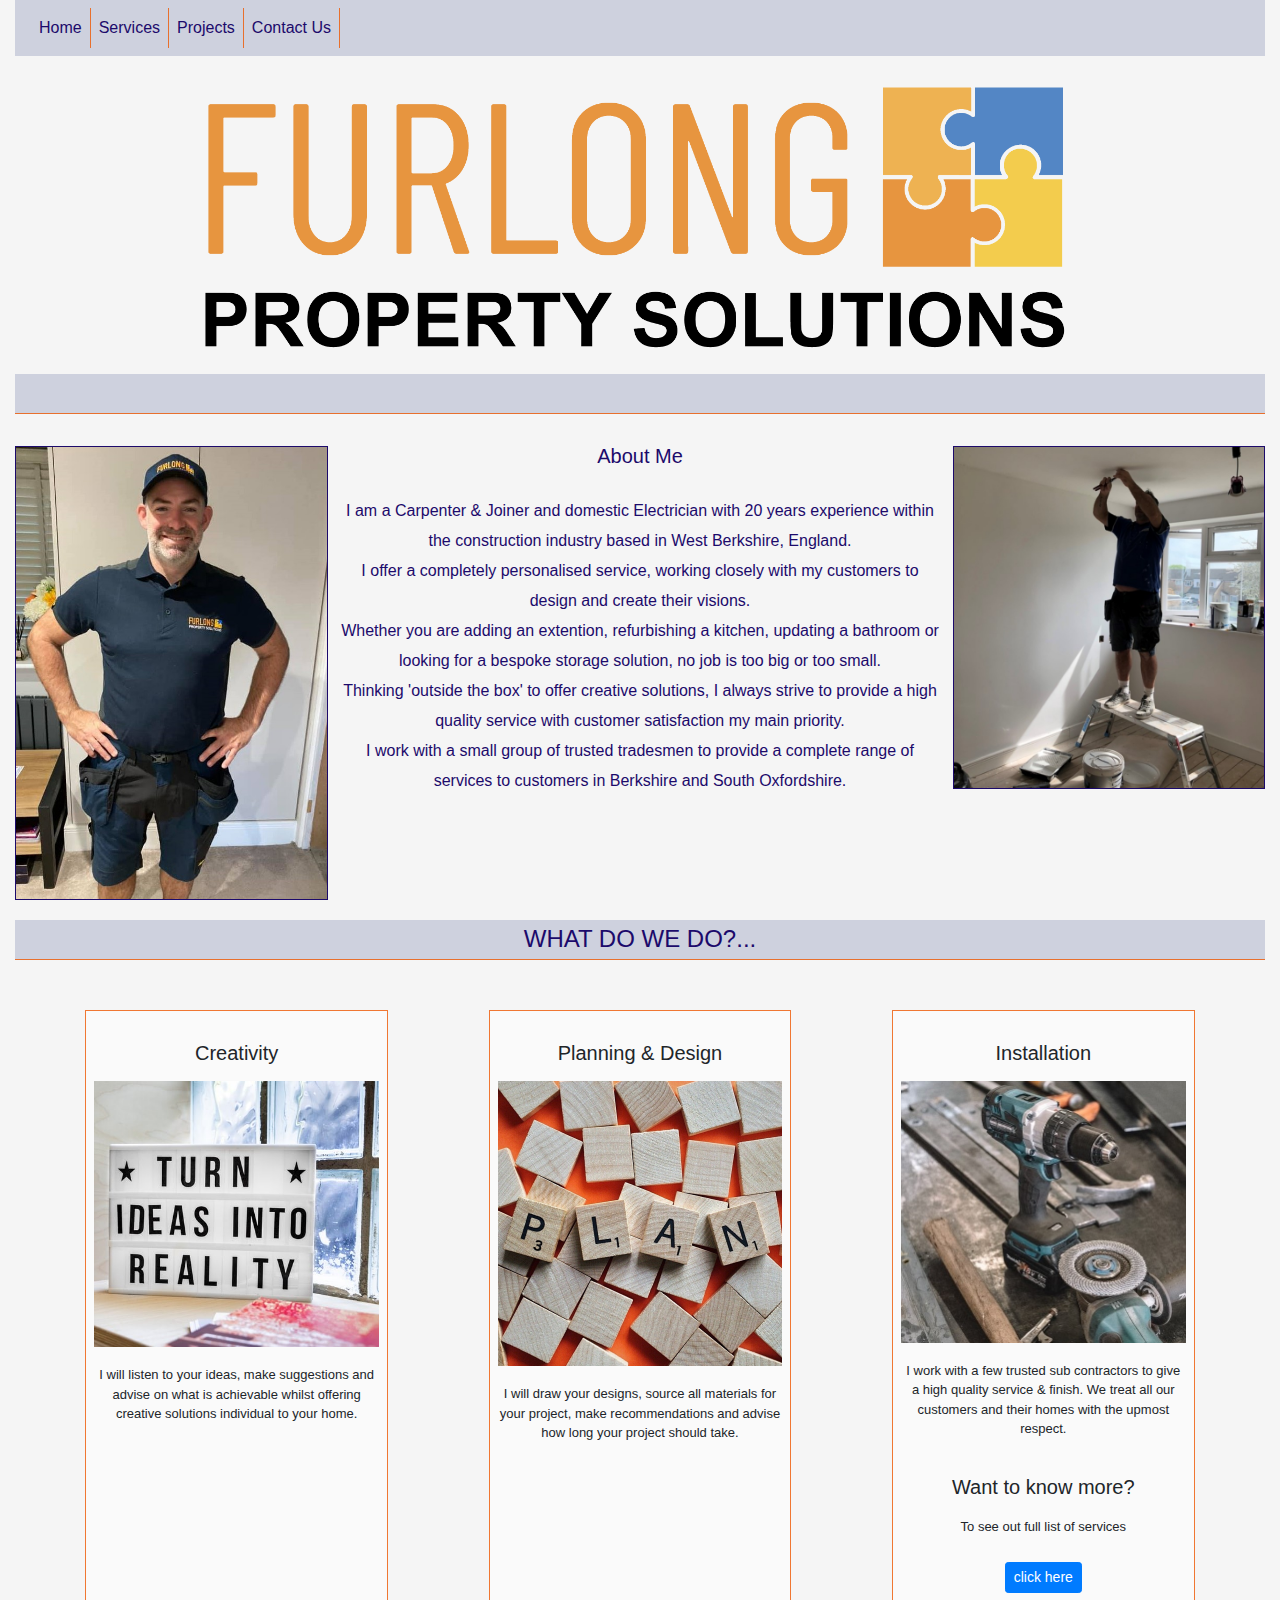
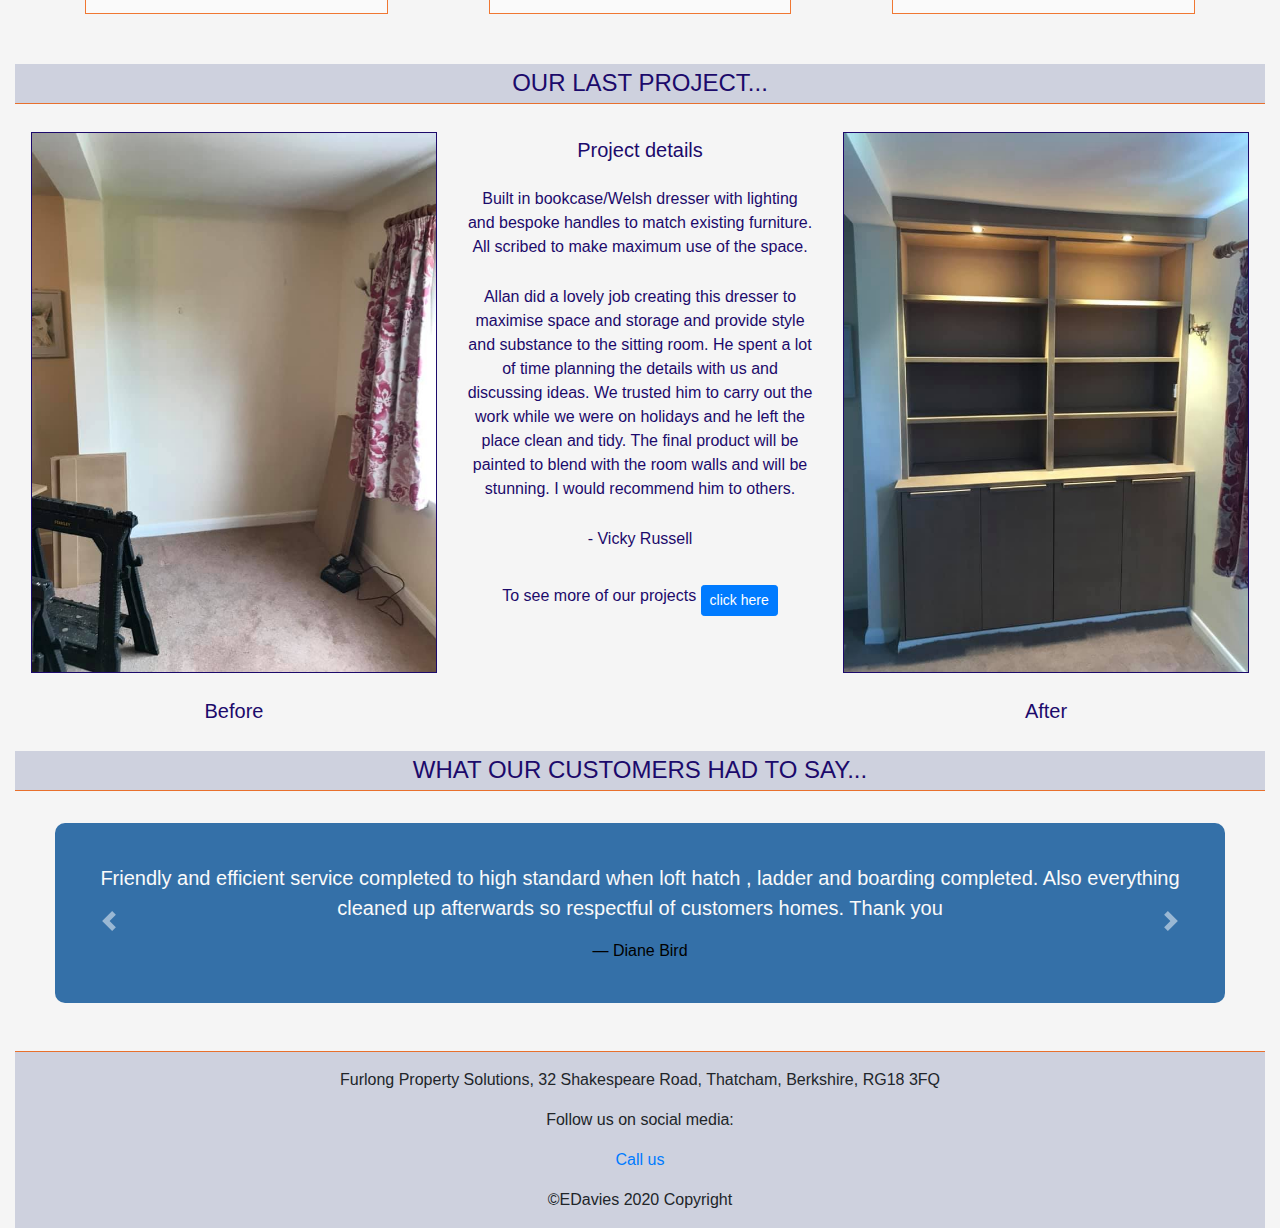
<file: index.html>
<!DOCTYPE html>
<html lang="en">
<head>
    <meta charset="UTF-8">
    <meta name="viewport" content="width=device-width, initial-scale=1.0">
    <meta http-equiv="X-UA-Compatible" content="ie=edge">
    <link rel="stylesheet" href="assets/css/style.css" type="text/css">
    <link rel="stylesheet" href="https://stackpath.bootstrapcdn.com/bootstrap/4.5.2/css/bootstrap.min.css" integrity="sha384-JcKb8q3iqJ61gNV9KGb8thSsNjpSL0n8PARn9HuZOnIxN0hoP+VmmDGMN5t9UJ0Z" crossorigin="anonymous">
    <link rel="stylesheet" href="https://use.fontawesome.com/releases/v5.14.0/css/all.css" integrity="sha384-HzLeBuhoNPvSl5KYnjx0BT+WB0QEEqLprO+NBkkk5gbc67FTaL7XIGa2w1L0Xbgc" crossorigin="anonymous">
    <title>FPS</title>
</head>
<body>
<!--navbar-->
<div class="container-fluid">
    <div class="row">
        <div class="col-12">
            <nav class="navbar navbar-expand-lg navbar-light" id="navbar">
                <button class="navbar-toggler" type="button" data-toggle="collapse" data-target="#navbarNav" aria-controls="navbarNav" aria-expanded="false" aria-label="Toggle navigation">
                    <span class="navbar-toggler-icon"></span>
                </button>
                <div class="collapse navbar-collapse" id="navbarNav">
                    <ul class="navbar-nav">
                        <li class="nav-item active">
                            <a class="nav-link" href="index.html">Home<span class="sr-only">(current)</span></a>
                        </li>
                        <li class="nav-item">
                            <a class="nav-link" href="services.html">Services</a>
                        </li>
                        <li class="nav-item">
                            <a class="nav-link" href="projects.html">Projects</a>
                        </li>
                        <li class="nav-item">
                            <a class="nav-link" href="contact.html">Contact Us</a>
                        </li>
                    </ul>
                </div>
            </nav>
        </div>
    </div>    
<!--company logo & contact details-->
    <div class="row no-gutters">
        <div class="col-12 company-logo-main">
            <img class="img-fluid" src="assets/images/fps-logo.png" alt="company logo">
        </div>
    </div> 
<!--about us-->
    <div class="row no-gutters">
        <div class="col-12">
            <h4></h4>
        </div>
    </div>
    <div class="row no-gutters about-me">
        <div class="col-lg-3">
            <img class="img-fluid" src="assets/images/homepage/allan1.jpg" alt="Allan">
        </div>
        <div class="col-lg-6">
            <h5><i class="fas fa-user-alt fa-lg"></i> About Me</h5>
            <p>I am a Carpenter & Joiner and domestic Electrician with 20 years experience within the construction
                industry based in West Berkshire, England.<br>
                I offer a completely personalised service, working closely with my customers to design and create their
                visions.<br>
                Whether you are adding an extention, refurbishing a kitchen, updating a bathroom or looking for a
                bespoke storage solution, no job is too big or too small.<br>
                Thinking 'outside the box' to offer creative solutions, I always strive to provide a high quality
                service with customer satisfaction my main priority.<br>
                I work with a small group of trusted tradesmen to provide a complete range of services to customers in Berkshire and South Oxfordshire.<br></p>
        </div>
        <div class="col-lg-3">
            <img src="assets/images/homepage/allan2.jpeg" alt="Allan Working" style="width:100%">
        </div>
    </div>
<!--homepage:our services-->
    <div class="row no-gutters">
        <div class="col-12">
            <h4>What do we do?...</h4>
        </div>
    </div>
    <div class="row no-gutters homepage-services">
        <div class="col-lg-3 homepage-services-item">
            <h5>Creativity</h5>
            <img class="img-fluid" src="assets/images/homepage/start.jpg" alt="ideas">
            <p>I will listen to your ideas, make suggestions and advise on what is achievable whilst offering creative
                solutions individual to your home.</p>
        </div>
        <div class="col-lg-3 homepage-services-item">
            <h5>Planning & Design</h5>
            <img class="img-fluid" src="assets/images/homepage/plan.jpg" alt="design">
            <p>I will draw your designs, source all materials for your project, make recommendations and advise how long
                your project should take.</p>
        </div>
        <div class="col-lg-3 homepage-services-item">
            <h5>Installation</h5>
            <img class="img-fluid" src="assets/images/homepage/tools.jpg" alt="install">
            <p>I work with a few trusted sub contractors to give a high quality service & finish. We treat all our
                customers and their homes with the upmost respect.</p>
            <h5>Want to know more?</h5>
            <p>To see out full list of services</p> 
            <a href="services.html" class="btn btn-primary btn-sm" role="button"> click here </a>
        </div>
    </div>
<!--homepage:our last job-->
    <div class="row no-gutters">
        <div class="col-12">
            <h4>Our Last Project...</h4>
        </div>
    </div>
    <div class="row no-gutters homepage-projects">
        <div class="col-lg-4 homepage-project-details">
            <img class="img-fluid" src="assets/images/homepage/vickyrussell.jpg" alt="Dresser">
            <h5>Before</h5>
        </div>
        <div class="col-lg-4 homepage-project-details">
            <h5>Project details</h5>
            <p>Built in bookcase/Welsh dresser with lighting and bespoke handles to match existing furniture. All
                scribed to make maximum use of the space. </p>
            <p><i class="fas fa-quote-left"></i> Allan did a lovely job creating this dresser to maximise space and
                storage and provide style and substance to the sitting room. He spent a lot of time planning the details
                with us and discussing ideas. We trusted him to carry out the work while we were on holidays and he left
                the place clean and tidy. The final product will be painted to blend with the room walls and will be
                stunning. I would recommend him to others. <i class="fas fa-quote-right"></i></p>
            <p> - Vicky Russell </p>
            <p>To see more of our projects <a href="projects.html" class="btn btn-primary btn-sm" role="button">click
                here</a></p>
        </div>
        <div class="col-lg-4 homepage-project-details">
            <img class="img-fluid" src="assets/images/homepage/vickyrussell2.jpg" alt="Dresser">
            <h5>After</h5>
        </div>
    </div>
<!--homepage:testimonials-->
    <div class="row no-gutters">
        <div class="col-12">
            <h4>What our customers had to say...</h4>
        </div>
    </div>
    <div class="row no-gutters">
        <div class="col-12">
            <div id="carouselExampleControls" class="carousel slide" data-ride="carousel">
                <div class="carousel-inner">
                    <div class="carousel-item active">
                        <blockquote class="blockquote text-center">
                            <p><i class="fas fa-quote-left"></i> Friendly and efficient service completed
                                to high standard when loft hatch , ladder and boarding completed. Also everything
                                cleaned up afterwards so respectful of customers homes. Thank you <i class="fas fa-quote-right"></i></p>
                            <footer class="blockquote-footer">Diane Bird</footer>
                        </blockquote>
                    </div>
                    <div class="carousel-item">
                        <blockquote class="blockquote text-center">
                            <p><i class="fas fa-quote-left"></i> Excellent attention to detail, very clean
                                and tidy work with a perfect finish and professional advice throughout the job. We’ve
                                used them several times and always recommend them to friends and family. Al is also a
                                throughly nice guy <i class="fas fa-quote-right"></i></p>
                            <footer class="blockquote-footer">James Parkin</footer>
                        </blockquote>
                    </div>
                    <div class="carousel-item">
                        <blockquote class="blockquote text-center">
                            <p><i class="fas fa-quote-left"></i> Allan has recently refurbished our family
                                bathroom from start to finish & it is flawless. So good in fact he’s starting work on
                                our en-suite next week & will be undertaking my new shop refurb too. <i class="fas fa-quote-right"></i></p>
                            <footer class="blockquote-footer">Debbie Peace Studart</footer>
                        </blockquote>
                    </div>
                </div>
                <div>
                    <a class="carousel-control-prev" href="#carouselExampleControls" role="button" data-slide="prev">
                        <span class="carousel-control-prev-icon" aria-hidden="true"></span>
                        <span class="sr-only">Previous</span>
                    </a>
                    <a class="carousel-control-next" href="#carouselExampleControls" role="button" data-slide="next">
                        <span class="carousel-control-next-icon" aria-hidden="true"></span>
                        <span class="sr-only">Next</span>
                    </a>
                </div>
            </div>
        </div>
    </div>
<!--footer-->
    <footer>
        <div class="row no-gutters footer">
            <div class="col-12">
                <p><i class="fas fa-map-marker-alt"></i> Furlong Property Solutions, 32 Shakespeare Road, Thatcham, Berkshire, RG18 3FQ</p>
                <p>Follow us on social media: <a href="https://www.facebook.com/furlongpropertysolutions/" target="_blank"><i class="fab fa-facebook-f fa-lg"></i></a></p>
                <p><a href="tel:07929225247"><i class="fas fa-mobile-alt fa-lg"></i> Call us</a></p>
                <p>©EDavies 2020 Copyright</p>
            </div>
        </div>
    </footer>
</div>
<script src="https://code.jquery.com/jquery-3.5.1.slim.min.js" defer
        integrity="sha384-DfXdz2htPH0lsSSs5nCTpuj/zy4C+OGpamoFVy38MVBnE+IbbVYUew+OrCXaRkfj"
        crossorigin="anonymous"></script>
<script src="https://cdn.jsdelivr.net/npm/popper.js@1.16.1/dist/umd/popper.min.js" defer
        integrity="sha384-9/reFTGAW83EW2RDu2S0VKaIzap3H66lZH81PoYlFhbGU+6BZp6G7niu735Sk7lN"
        crossorigin="anonymous"></script>
<script src="https://stackpath.bootstrapcdn.com/bootstrap/4.5.2/js/bootstrap.min.js" defer
        integrity="sha384-B4gt1jrGC7Jh4AgTPSdUtOBvfO8shuf57BaghqFfPlYxofvL8/KUEfYiJOMMV+rV"
        crossorigin="anonymous"></script>
</body>
</html>
</file>
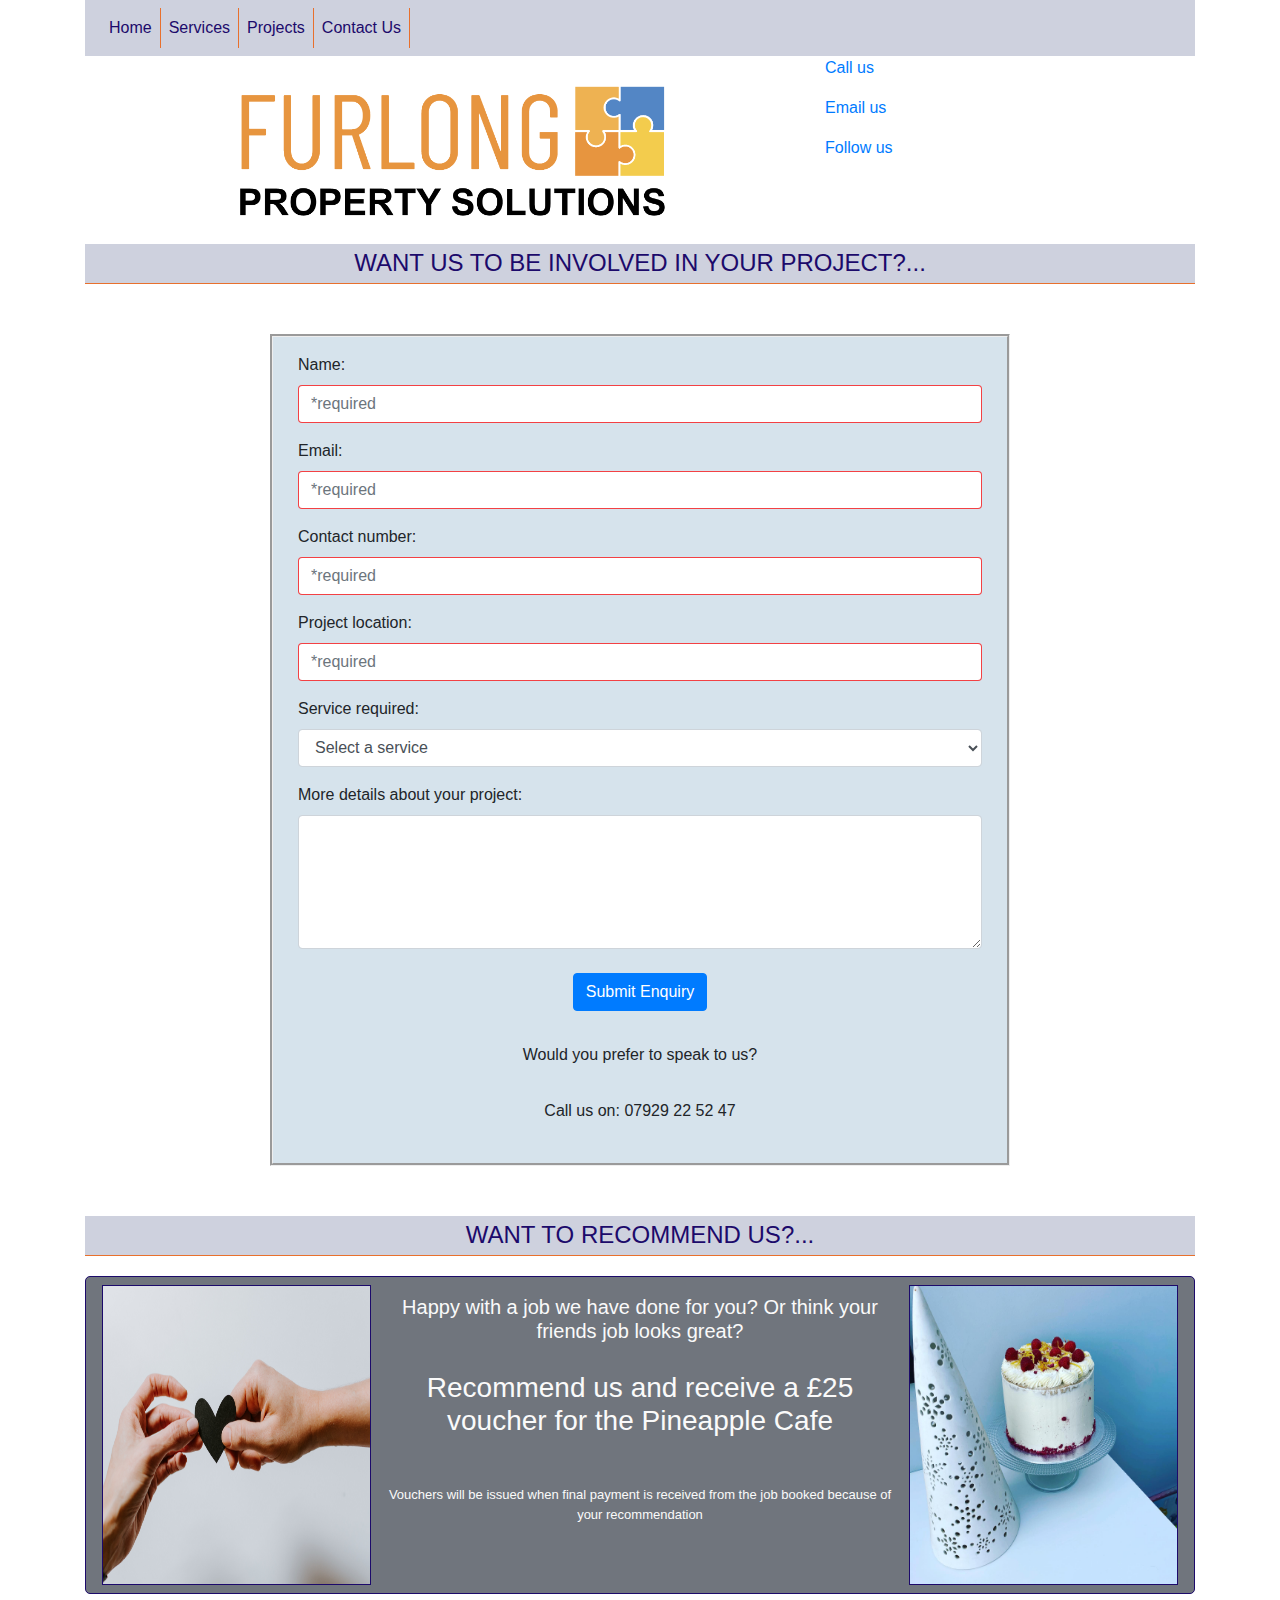
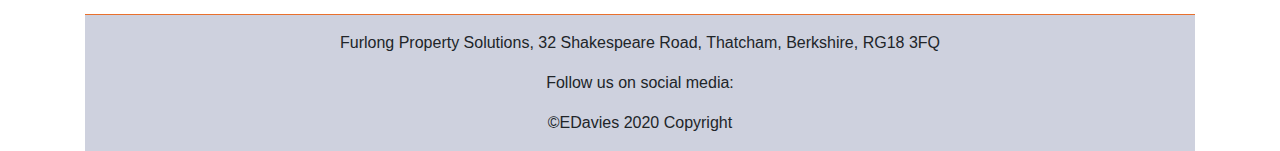
<file: contact.html>
<!DOCTYPE html>
<html lang="en">
<head>
    <meta charset="UTF-8">
    <meta name="viewport" content="width=device-width, initial-scale=1.0">
    <meta http-equiv="X-UA-Compatible" content="ie=edge">
    <link rel="stylesheet" href="assets/css/style.css" type="text/css">
    <link rel="stylesheet" href="https://stackpath.bootstrapcdn.com/bootstrap/4.5.2/css/bootstrap.min.css" integrity="sha384-JcKb8q3iqJ61gNV9KGb8thSsNjpSL0n8PARn9HuZOnIxN0hoP+VmmDGMN5t9UJ0Z" crossorigin="anonymous">
    <link rel="stylesheet" href="https://use.fontawesome.com/releases/v5.14.0/css/all.css" integrity="sha384-HzLeBuhoNPvSl5KYnjx0BT+WB0QEEqLprO+NBkkk5gbc67FTaL7XIGa2w1L0Xbgc" crossorigin="anonymous">
    <title>FPS</title>
</head>
<body>
<!--navbar-->
<div class="container">
    <div class="row">
        <div class="col-12">
            <nav class="navbar navbar-expand-lg navbar-light" id="navbar">
                <button class="navbar-toggler" type="button" data-toggle="collapse" data-target="#navbarNav" aria-controls="navbarNav" aria-expanded="false" aria-label="Toggle navigation">
                    <span class="navbar-toggler-icon"></span>
                </button>
                <div class="collapse navbar-collapse" id="navbarNav">
                    <ul class="navbar-nav">
                        <li class="nav-item active">
                            <a class="nav-link" href="index.html">Home<span class="sr-only">(current)</span></a>
                        </li>
                        <li class="nav-item">
                            <a class="nav-link" href="services.html">Services</a>
                        </li>
                        <li class="nav-item">
                            <a class="nav-link" href="projects.html">Projects</a>
                        </li>
                        <li class="nav-item">
                            <a class="nav-link" href="contact.html">Contact Us</a>
                        </li>
                    </ul>
                </div>
            </nav>
        </div>
    </div>
<!--company logo & contact details-->
    <div class="row no-gutters">
        <div class="col-12 col-lg-8 company-logo">
            <img class="img-fluid" src="assets/images/fps-logo.png" alt="company logo">
        </div>
        <div class="col-12 col-lg-4 company-logo">
            <p><a href="tel:07929225247"><i class="fas fa-mobile-alt fa-lg"></i> Call us</a></p>
            <p><a href="mailto:allan.furlong@hotmail.co.uk"><i class="far fa-envelope fa-lg"></i> Email us</a></p>
            <p><a href="https://www.facebook.com/furlongpropertysolutions/" target="_blank"><i class="fab fa-facebook fa-lg"></i> Follow us</a></p>
        </div>
    </div> 
<!--enquiry form-->
    <div class="row no-gutters">
        <div class="col-12">
            <h4>Want us to be involved in your project?...</h4>
        </div>
    </div>              
    <div class="row no-gutters bg">
        <div class="col-lg-8 contact-form">
            <form action="mailto:allan.furlong@hotmail.co.uk" method="post">
                <div class="form-group">
                    <label>Name:</label>
                        <input type="text" class="form-control" id="name" placeholder="*required" required>
                </div>
                <div class="form-group">
                    <label>Email:</label>
                        <input type="email" class="form-control" id="email" placeholder="*required" required>
                </div>
                <div class="form-group">
                    <label>Contact number:</label>
                        <input type="tel" class="form-control" id="phone" placeholder="*required" required>
                </div>
                <div class="form-group">
                    <label>Project location:</label>
                        <input type="text" class="form-control" id="town" placeholder="*required" required>
                </div>
                <div class="form-group">
                    <label>Service required:</label>
                        <select class="form-control" id="dropdown">
                            <option>Select a service</option>
                            <option>Extention</option>
                            <option>Loft conversion</option>
                            <option>Bathroom</option>
                            <option>Kitchen</option>
                            <option>Plumbing & heating</option>
                            <option>Lighting & domestic electrics</option>
                            <option>Bespoke storage solutions</option>
                            <option>Carpentry & Joinery</option>
                            <option>Hard landscaping</option>
                            <option>Garage & Car ports</option>
                            <option>Plastering & decorating</option>
                            <option>Tiling & Flooring</option>                                
                            <option>Doors & Windows</option>
                            <option>Other</option>
                        </select>
                </div>
                <div class="form-group">
                    <label>More details about your project:</label>
                        <textarea class="form-control" id="job-details" rows="5"></textarea>
                </div>
                <div class="form-group">
                    <p><button type="submit" class="btn btn-primary">Submit Enquiry</button></p>
                </div>
                <div class="form-group">
                    <p>Would you prefer to speak to us?</p>
                    <p><i class="fas fa-mobile-alt fa-lg"></i> Call us on: 07929 22 52 47</p>
                </div>
            </form>
        </div>
    </div>
<!--recommendation-->
    <div class="row no-gutters">
        <div class="col-12">
            <h4>Want to recommend us?...</h4>
        </div>
    </div>
    <div class="row no-gutters recommendation">
        <div class="col-lg-3">
            <img class="img-fluid" src="assets/images/contactpage/recommendus.jpg" alt="Recommendation">
        </div>
        <div class="col-lg-6">
            <h5>Happy with a job we have done for you? Or think your friends job looks great?</h5>
            <h3>Recommend us and receive a £25 voucher for the Pineapple Cafe <a href="https://www.facebook.com/pineapplecafe17" target="_blank"><i class="fab fa-facebook-square"></i></a></h3>
            <br> 
            <p>Vouchers will be issued when final payment is received from the job booked because of your recommendation</p>
        </div>
        <div class="d-block d-sm-block d-md-block col-lg-3">
            <img class="img-fluid" src="assets/images/contactpage/pineapplecafe.jpg" alt="Recommendation">
        </div>
    </div>
<!--footer-->
    <footer>
        <div class="row no-gutters footer">
            <div class="col-12">
                <p><i class="fas fa-map-marker-alt"></i>Furlong Property Solutions, 32 Shakespeare Road, Thatcham, Berkshire, RG18 3FQ</p>
                <p>Follow us on social media:<a href="https://www.facebook.com/furlongpropertysolutions/" target="_blank"><i class="fab fa-facebook-f fa-lg"></i></a></p> 
                <p>©EDavies 2020 Copyright</p>
            </div>
        </div>
    </footer>
</div>
<script src="https://code.jquery.com/jquery-3.5.1.slim.min.js" defer
        integrity="sha384-DfXdz2htPH0lsSSs5nCTpuj/zy4C+OGpamoFVy38MVBnE+IbbVYUew+OrCXaRkfj" 
        crossorigin="anonymous"></script>
<script src="https://cdn.jsdelivr.net/npm/popper.js@1.16.1/dist/umd/popper.min.js" defer
        integrity="sha384-9/reFTGAW83EW2RDu2S0VKaIzap3H66lZH81PoYlFhbGU+6BZp6G7niu735Sk7lN" 
        crossorigin="anonymous"></script>
<script src="https://stackpath.bootstrapcdn.com/bootstrap/4.5.2/js/bootstrap.min.js" defer
        integrity="sha384-B4gt1jrGC7Jh4AgTPSdUtOBvfO8shuf57BaghqFfPlYxofvL8/KUEfYiJOMMV+rV" 
        crossorigin="anonymous"></script>
</body>
</html>
</file>
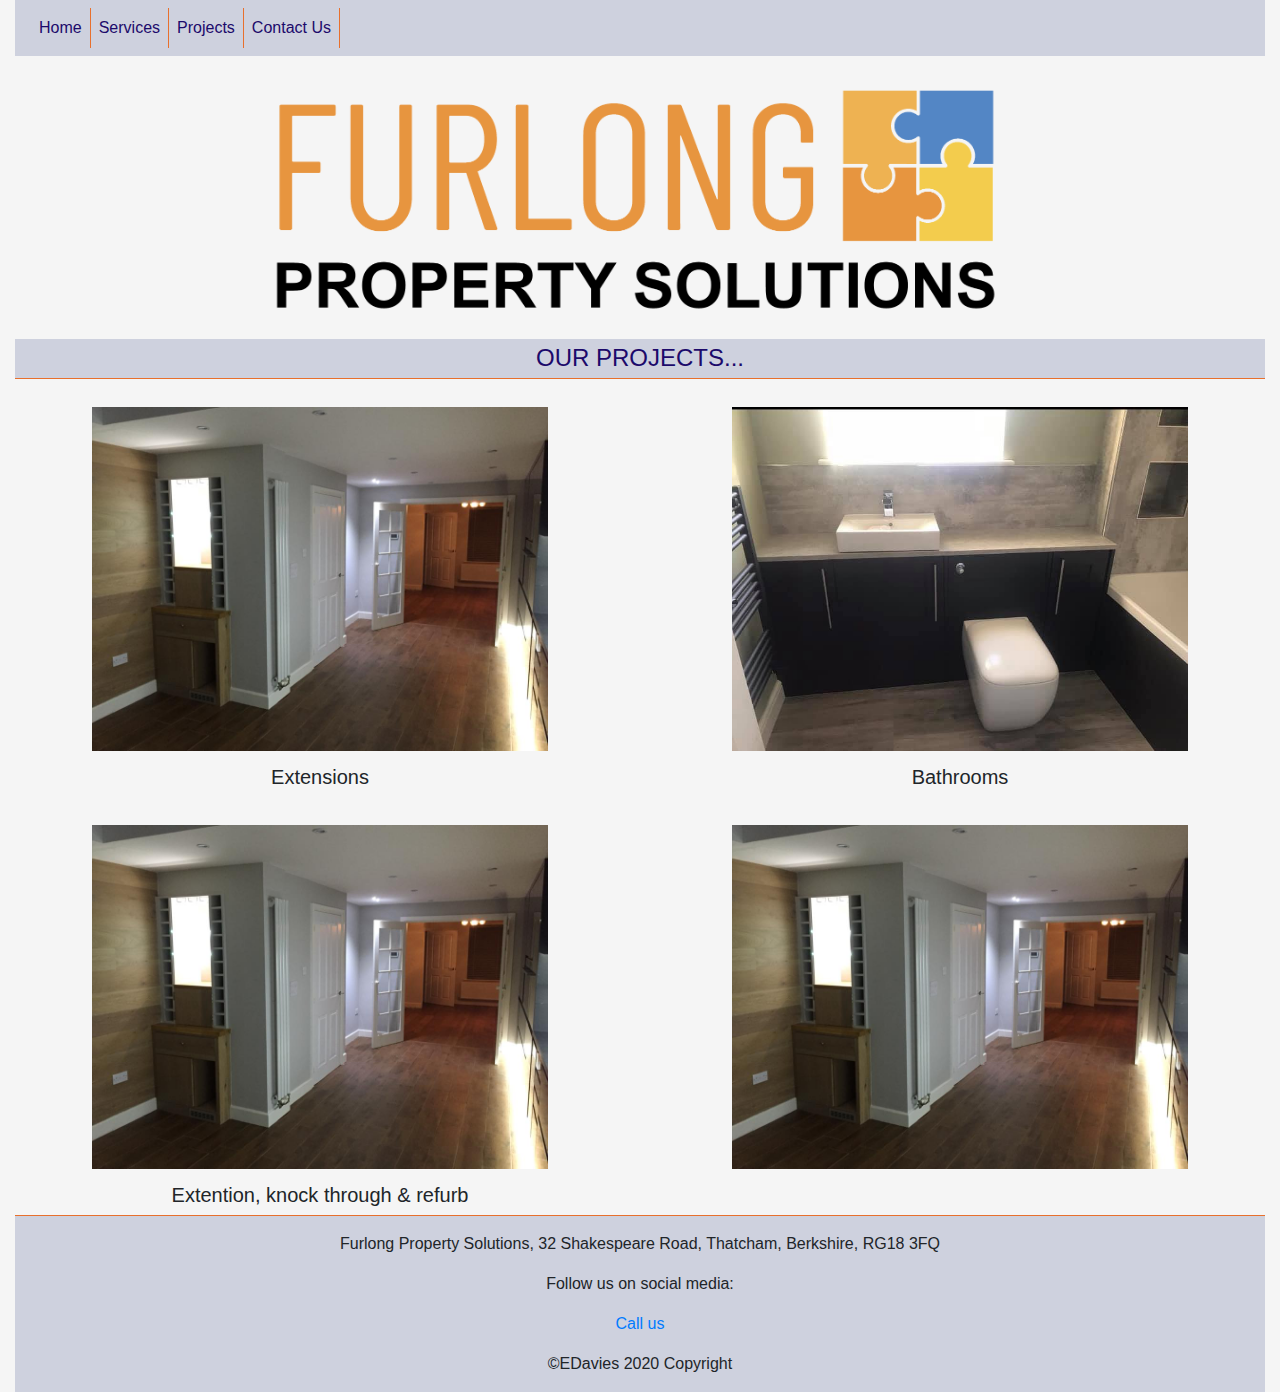
<file: projects.html>
<!DOCTYPE html>
<html lang="en">
<head>
    <meta charset="UTF-8">
    <meta name="viewport" content="width=device-width, initial-scale=1.0">
    <meta http-equiv="X-UA-Compatible" content="ie=edge">
    <link rel="stylesheet" href="assets/css/style.css" type="text/css">
    <link rel="stylesheet" href="https://stackpath.bootstrapcdn.com/bootstrap/4.5.2/css/bootstrap.min.css" integrity="sha384-JcKb8q3iqJ61gNV9KGb8thSsNjpSL0n8PARn9HuZOnIxN0hoP+VmmDGMN5t9UJ0Z" crossorigin="anonymous">
    <link rel="stylesheet" href="https://use.fontawesome.com/releases/v5.14.0/css/all.css" integrity="sha384-HzLeBuhoNPvSl5KYnjx0BT+WB0QEEqLprO+NBkkk5gbc67FTaL7XIGa2w1L0Xbgc" crossorigin="anonymous">
    <title>FPS</title>
</head>
<body>
<!--navbar-->
<div class="container-fluid">
    <div class="row">
        <div class="col-12">
            <nav class="navbar navbar-expand-lg navbar-light" id="navbar">
                <button class="navbar-toggler" type="button" data-toggle="collapse" data-target="#navbarNav" aria-controls="navbarNav" aria-expanded="false" aria-label="Toggle navigation">
                    <span class="navbar-toggler-icon"></span>
                </button>
                <div class="collapse navbar-collapse" id="navbarNav">
                    <ul class="navbar-nav">
                        <li class="nav-item active">
                            <a class="nav-link" href="index.html">Home<span class="sr-only">(current)</span></a>
                        </li>
                        <li class="nav-item">
                            <a class="nav-link" href="services.html">Services</a>
                        </li>
                        <li class="nav-item">
                            <a class="nav-link" href="projects.html">Projects</a>
                        </li>
                        <li class="nav-item">
                            <a class="nav-link" href="contact.html">Contact Us</a>
                        </li>
                    </ul>
                </div>
            </nav>
        </div>
    </div>
<!--company logo & contact details-->
    <div class="row no-gutters">
        <div class="col-12 company-logo">
            <img class="img-fluid" src="assets/images/fps-logo.png" alt="company logo">
        </div>
    </div>  
<!--our projects header-->
    <div class="row no-gutters">
        <div class="col-12">
            <h4>Our projects...</h4>
        </div>
    </div>
<!--our project details-->    
    <div class="row">
        <div class="col-md-6 project-details">
            <img src="assets/images/projectimages/extension/als1.jpg" onclick="openModal();currentSlide(1)" class="hover-shadow cursor">
            <h5><i class="fas fa-home fa-lg"></i> Extensions</h5>
                <div id="myModal1" class="modal">
                    <span class="close cursor" onclick="closeModal()">&times;</span>
                        <div class="modal-content">
                            <div class="mySlides1">
                                <div class="pictext1">Bespoke Wine Storage & new lighting & heating throughout</div>
                                <img src="assets/images/projectimages/extension/als1.jpg">
                            </div>
                            <div class="mySlides1">
                                <div class="pictext1">Intstall new kitchen units, worktops and lighting</div>
                                <img src="assets/images/projectimages/extension/als2.jpg">
                            </div>
                            <div class="mySlides1">
                                <div class="pictext1">Feature wall for TV in dining area</div>
                                <img src="assets/images/projectimages/extension/als3.jpg">
                            </div>
                            <div class="mySlides1">
                                <div class="pictext1">Istalled double doors between rooms & wood flooring throughout</div>
                                <img src="assets/images/projectimages/extension/als4.jpg">
                            </div>
                            <a class="prev" onclick="plusSlides(-1)">&#10094;</a>
                            <a class="next" onclick="plusSlides(1)">&#10095;</a>
                        </div>
                </div>
        </div>
        <div class="col-md-6 project-details">
            <img src="assets/images/projectimages/bathrooms/bathroom16.jpg" onclick="openModal();currentSlide(1)" class="hover-shadow cursor">
            <h5><i class="fas fa-bath fa-lg"></i>Bathrooms</h5>    
                <div id="myModal2" class="modal">
                    <span class="close cursor" onclick="closeModal()">&times;</span>
                        <div class="modal-content">
                            <div class="mySlides2">
                                <div class="pictext2">bathroom lighting, electrics & carpentry</div>
                                <img src="assets/images/projectimages/bathrooms/bathroom1.jpg">
                            </div>
                            <div class="mySlides2">
                                <div class="pictext2">more text</div>
                                <img src="assets/images/projectimages/bathrooms/bathroom2.jpg">
                            </div>
                            <div class="mySlides2">
                                <div class="pictext2">another text</div>
                                <img src="assets/images/projectimages/bathrooms/bathroom3.jpg">
                            </div>
                            <div class="mySlides2">
                                <div class="pictext2">different words</div>
                                <img src="assets/images/projectimages/bathrooms/bathroom4.jpg">
                            </div>   
                            <a class="prev" onclick="plusSlides(-1)">&#10094;</a>
                            <a class="next" onclick="plusSlides(1)">&#10095;</a> 
                        </div>
                </div>
        </div>
    </div>    
    <div class="row">
        <div class="col-md-6 project-details">
            <img src="assets/images/projectimages/als1.jpg" onclick="openModal();currentSlide(1)" class="hover-shadow cursor">
            <h5><i class="fas fa-home fa-lg"></i> Extention, knock through & refurb</h5>
                <div id="myModal" class="modal">
                    <span class="close cursor" onclick="closeModal()">&times;</span>
                        <div class="modal-content">
                            <div class="mySlides">
                                <div class="pictext">Bespoke Wine Storage & new lighting & heating throughout</div>
                                <img src="assets/images/projectimages/als1.jpg">
                            </div>
                            <div class="mySlides">
                                <div class="pictext">Intstall new kitchen units, worktops and lighting</div>
                                <img src="assets/images/projectimages/als2.jpg">
                            </div>
                            <div class="mySlides">
                                <div class="pictext">Feature wall for TV in dining area</div>
                                <img src="assets/images/projectimages/als3.jpg">
                            </div>
                            <div class="mySlides">
                                <div class="pictext">Istalled double doors between rooms & wood flooring throughout</div>
                                <img src="assets/images/projectimages/als4.jpg">
                            </div>
                            <a class="prev" onclick="plusSlides(-1)">&#10094;</a>
                            <a class="next" onclick="plusSlides(1)">&#10095;</a>
                        </div>
                </div>
        </div>
        <div class="col-md-6 project-details">
            <img src="assets/images/projectimages/als1.jpg" onclick="openModal();currentSlide(1)" class="hover-shadow cursor">
                <div id="myModal" class="modal">
                    <span class="close cursor" onclick="closeModal()">&times;</span>
                        <div class="modal-content">
                            <div class="mySlides">
                                <div class="pictext">text</div>
                                <img src="assets/images/projectimages/als1.jpg">
                            </div>
                            <div class="mySlides">
                                <div class="pictext">more text</div>
                                <img src="assets/images/projectimages/als2.jpg">
                            </div>
                            <div class="mySlides">
                                <div class="pictext">another text</div>
                                <img src="assets/images/projectimages/als3.jpg">
                            </div>
                            <div class="mySlides">
                                <div class="pictext">different words</div>
                                <img src="assets/images/projectimages/als4.jpg">
                            </div>      
                            <a class="prev" onclick="plusSlides(-1)">&#10094;</a>
                            <a class="next" onclick="plusSlides(1)">&#10095;</a>
                        </div>
                </div>
        </div>
    </div>
 <!--footer-->
    <footer>
        <div class="row no-gutters footer">
            <div class="col-12">
                <p><i class="fas fa-map-marker-alt"></i> Furlong Property Solutions, 32 Shakespeare Road, Thatcham, Berkshire, RG18 3FQ</p>
                <p>Follow us on social media: <a href="https://www.facebook.com/furlongpropertysolutions/" target="_blank"><i class="fab fa-facebook-f fa-lg"></i></a></p>
                <p><a href="tel:07929225247"><i class="fas fa-mobile-alt fa-lg"></i> Call us</a></p>
                <p>©EDavies 2020 Copyright</p>
            </div>
        </div>
    </footer>
</div>
<script src="https://code.jquery.com/jquery-3.5.1.slim.min.js" defer
        integrity="sha384-DfXdz2htPH0lsSSs5nCTpuj/zy4C+OGpamoFVy38MVBnE+IbbVYUew+OrCXaRkfj" 
        crossorigin="anonymous"></script>
<script src="https://cdn.jsdelivr.net/npm/popper.js@1.16.1/dist/umd/popper.min.js" defer 
        integrity="sha384-9/reFTGAW83EW2RDu2S0VKaIzap3H66lZH81PoYlFhbGU+6BZp6G7niu735Sk7lN" 
        crossorigin="anonymous"></script>
<script src="https://stackpath.bootstrapcdn.com/bootstrap/4.5.2/js/bootstrap.min.js" defer
        integrity="sha384-B4gt1jrGC7Jh4AgTPSdUtOBvfO8shuf57BaghqFfPlYxofvL8/KUEfYiJOMMV+rV" 
        crossorigin="anonymous"></script>
<script src="assets/javascript/projects.js" defer></script>
</body>
</html>
</file>
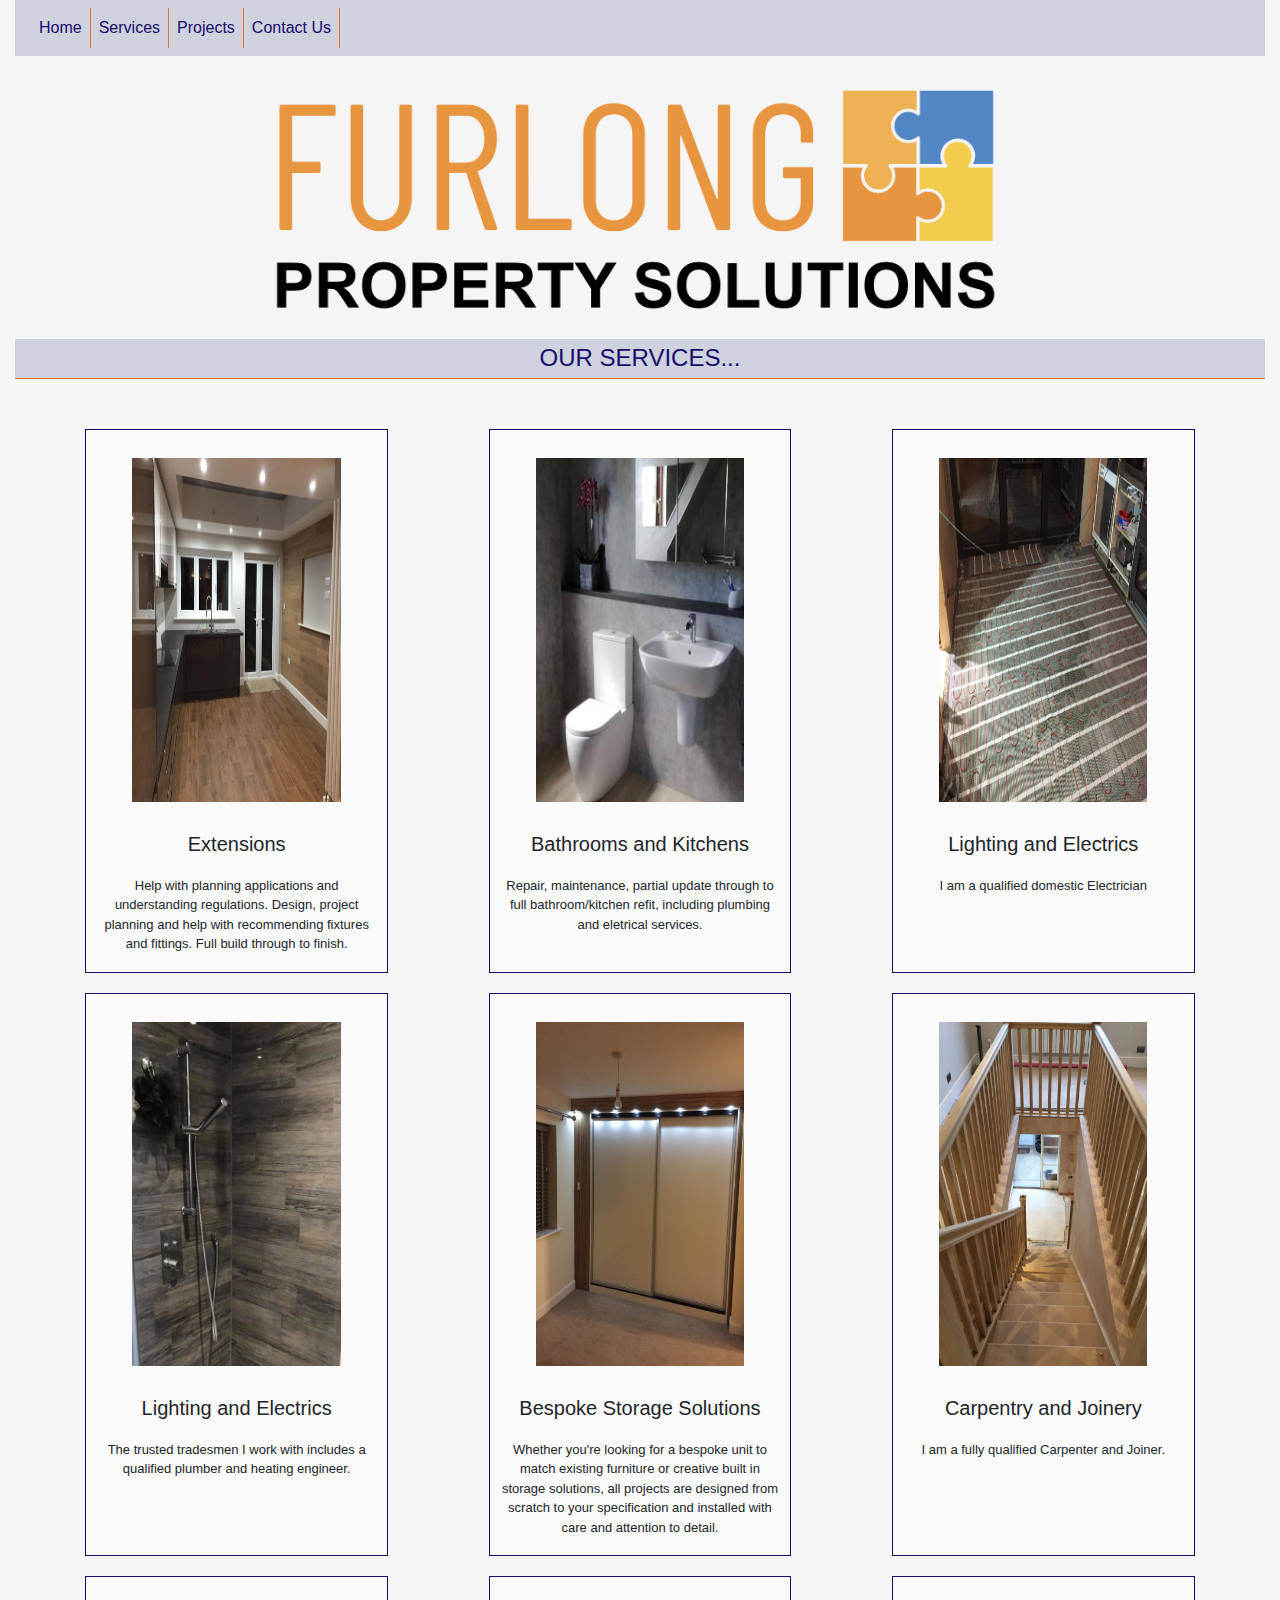
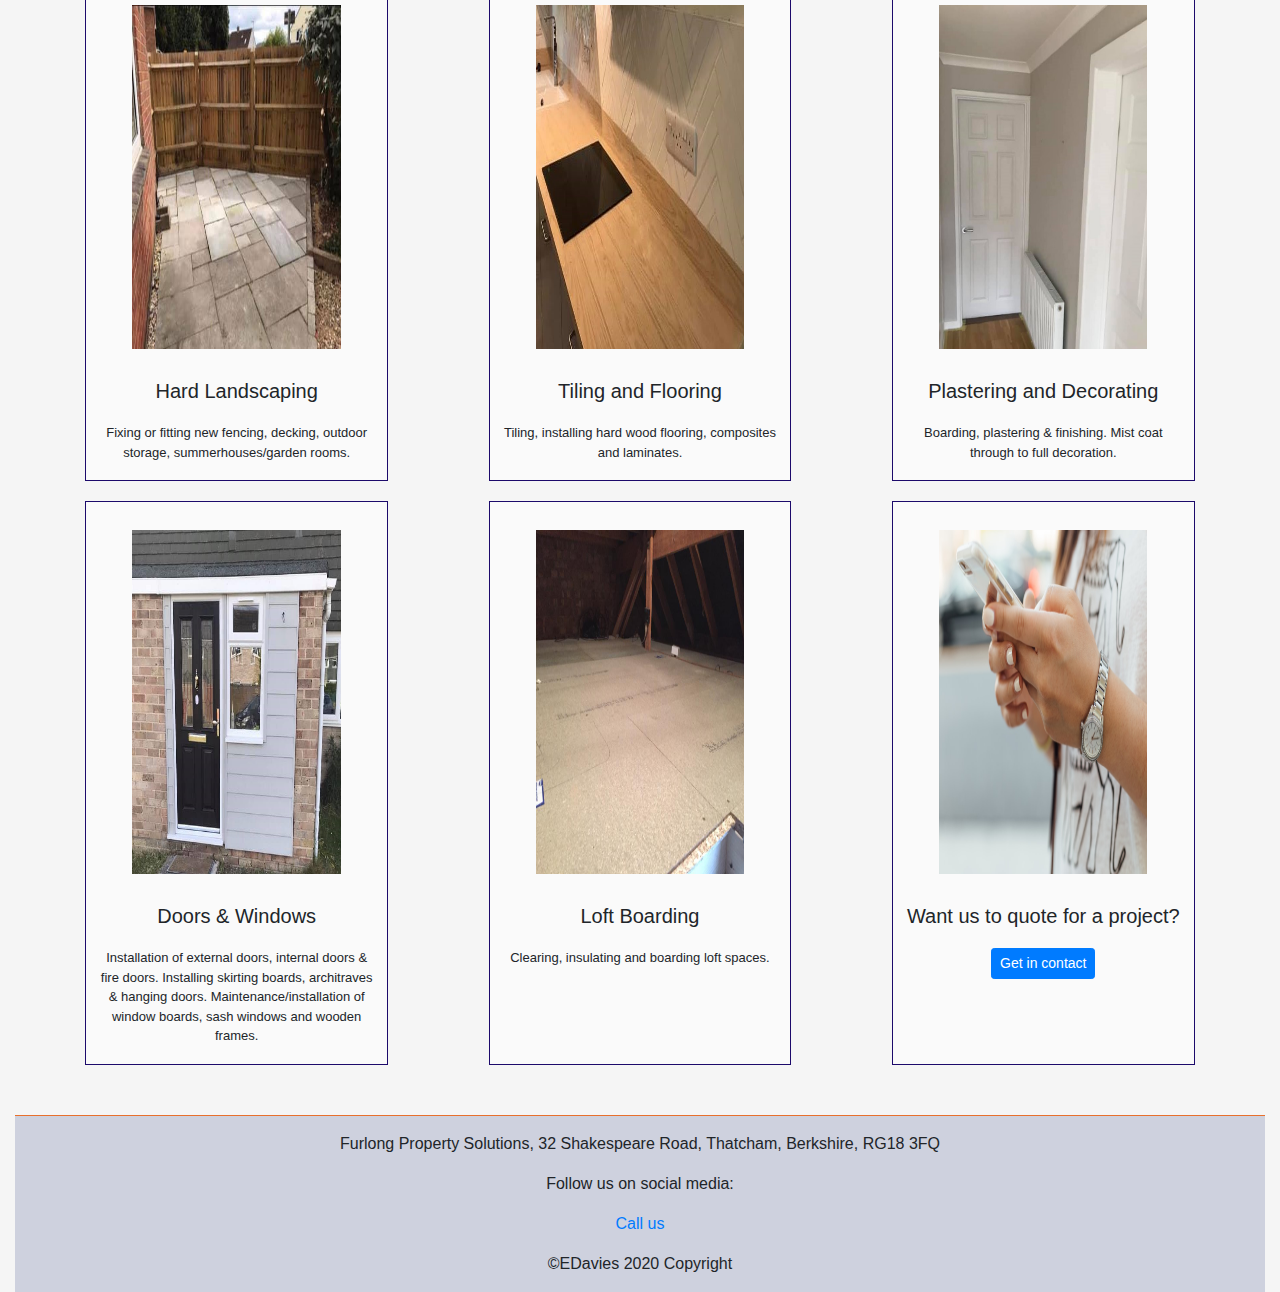
<file: services.html>
<!DOCTYPE html>
<html lang="en">
<head>
    <meta charset="UTF-8">
    <meta name="viewport" content="width=device-width, initial-scale=1.0">
    <meta http-equiv="X-UA-Compatible" content="ie=edge">
    <link rel="stylesheet" href="assets/css/style.css" type="text/css">
    <link rel="stylesheet" href="https://stackpath.bootstrapcdn.com/bootstrap/4.5.2/css/bootstrap.min.css" integrity="sha384-JcKb8q3iqJ61gNV9KGb8thSsNjpSL0n8PARn9HuZOnIxN0hoP+VmmDGMN5t9UJ0Z" crossorigin="anonymous">
    <link rel="stylesheet" href="https://use.fontawesome.com/releases/v5.14.0/css/all.css" integrity="sha384-HzLeBuhoNPvSl5KYnjx0BT+WB0QEEqLprO+NBkkk5gbc67FTaL7XIGa2w1L0Xbgc" crossorigin="anonymous">
    <title>FPS</title>
</head>
<body>
<!--navbar-->
<div class="container-fluid">
    <div class="row">
        <div class="col-12">
            <nav class="navbar navbar-expand-lg navbar-light" id="navbar">
                <button class="navbar-toggler" type="button" data-toggle="collapse" data-target="#navbarNav" aria-controls="navbarNav" aria-expanded="false" aria-label="Toggle navigation">
                    <span class="navbar-toggler-icon"></span>
                </button>
                <div class="collapse navbar-collapse" id="navbarNav">
                    <ul class="navbar-nav">
                        <li class="nav-item active">
                            <a class="nav-link" href="index.html">Home<span class="sr-only">(current)</span></a>
                        </li>
                        <li class="nav-item">
                            <a class="nav-link" href="services.html">Services</a>
                        </li>
                        <li class="nav-item">
                            <a class="nav-link" href="projects.html">Projects</a>
                        </li>
                        <li class="nav-item">
                            <a class="nav-link" href="contact.html">Contact Us</a>
                        </li>
                    </ul>
                </div>
            </nav>
        </div>
    </div>
<!--company logo & contact details-->
    <div class="row no-gutters">
        <div class="col-12 company-logo">
            <img class="img-fluid" src="assets/images/fps-logo.png" alt="company logo">
        </div>
    </div> 
<!--services page content-->
    <div class="row no-gutters">
        <div class="col-12">
            <h4>Our Services...</h4>
        </div>
    </div>
    <div class="row no-gutters services-page">
        <div class="col-lg-3 services-details">
            <img src="assets/images/servicespage/als3.jpg" alt="extention">
            <h5><i class="fas fa-home fa-lg"></i>Extensions</h5>
            <p>Help with planning applications and understanding regulations.
                Design, project planning and help with recommending fixtures and fittings.
                Full build through to finish.</p>
        </div>
        <div class="col-lg-3 services-details">
            <img src="assets/images/servicespage/bathroom.jpg" alt="bathroom">
            <h5><i class="fas fa-bath fa-lg"></i>Bathrooms and Kitchens</h5>
            <p>Repair, maintenance, partial update through to full bathroom/kitchen refit, including plumbing and eletrical services.</p>
        </div>
        <div class="col-lg-3 services-details">
            <img src="assets/images/servicespage/electricflooring.jpg" alt="electric flooring">
            <h5><i class="far fa-lightbulb fa-lg"></i>Lighting and Electrics</h5>
            <p >I am a qualified domestic Electrician</p>
        </div>
        <div class="w-100"></div>
        <div class="col-lg-3 services-details">
            <img src="assets/images/servicespage/plumbing.jpg" alt="shower">
            <h5><i class="far fa-lightbulb fa-lg"></i>Lighting and Electrics</h5>
            <p>The trusted tradesmen I work with includes a qualified plumber and heating engineer.</p>
        </div>
        <div class="col-lg-3 services-details">
            <img src="assets/images/servicespage/storage.jpg" alt="wardrobe">
            <h5><i class="fas fa-archive fa-lg"></i>Bespoke Storage Solutions</h5>
            <p>Whether you're looking for a bespoke unit to match existing furniture or creative built in storage solutions, all projects are designed 
                from scratch to your specification and installed with care and attention to detail.</p>
        </div>
        <div class="col-lg-3 services-details">
            <img src="assets/images/servicespage/deans1.jpg" alt="stairs">
            <h5><i class="fas fa-pencil-ruler fa-lg"></i>Carpentry and Joinery</h5>
            <p>I am a fully qualified Carpenter and Joiner.</p>
        </div>
        <div class="w-100"></div>
        <div class="col-lg-3 services-details">
            <img src="assets/images/servicespage/v&jgarden1.jpg" alt="patio">
            <h5><i class="fas fa-hard-hat fa-lg"></i>Hard Landscaping</h5>
            <p >Fixing or fitting new fencing, decking, outdoor storage, summerhouses/garden rooms.</p>
        </div>
        <div class="col-lg-3 services-details">
            <img src="assets/images/servicespage/tiling.jpg" alt="tiling">
            <h5><i class="fas fa-hammer fa-lg"></i>Tiling and Flooring</h5>
            <p>Tiling, installing hard wood flooring, composites and laminates.</p>
        </div>
        <div class="col-lg-3 services-details">
            <img src="assets/images/servicespage/hallway.jpg" alt="hallway">
            <h5><i class="fas fa-brush"></i>Plastering and Decorating</h5>
            <p>Boarding, plastering & finishing. Mist coat through to full decoration.</p>
        </div>
        <div class="w-100"></div>
        <div class="col-lg-3 services-details">
            <img src="assets/images/servicespage/frontdoor.jpg" alt="front door">
            <h5><i class="fas fa-door-open fa-lg"></i>Doors & Windows</h5>
            <p >Installation of external doors, internal doors & fire doors.
                Installing skirting boards, architraves & hanging doors.
                Maintenance/installation of window boards, sash windows and wooden frames.</p>
        </div>
        <div class="col-lg-3 services-details">
            <img src="assets/images/servicespage/loftboarding1.jpg" alt="loft">
            <h5><i class="fas fa-home fa-lg"></i> Loft Boarding </h5>
            <p>Clearing, insulating and boarding loft spaces.</p>
        </div>
        <div class="col-lg-3 services-details">
            <img src="assets/images/servicespage/contactus.jpg" alt="contact">
            <h5><i class="fas fa-envelope-square fa-lg"></i>Want us to quote for a project?</h5>
            <p><a href="contact.html" class="btn btn-primary btn-sm">Get in contact</a></p>   
        </div>
    </div>
<!--footer-->
    <footer>
        <div class="row no-gutters footer">
            <div class="col-12">
                <p><i class="fas fa-map-marker-alt"></i> Furlong Property Solutions, 32 Shakespeare Road, Thatcham, Berkshire, RG18 3FQ</p>
                <p>Follow us on social media: <a href="https://www.facebook.com/furlongpropertysolutions/" target="_blank"><i class="fab fa-facebook-f fa-lg"></i></a></p>
                <p><a href="tel:07929225247"><i class="fas fa-mobile-alt fa-lg"></i> Call us</a></p>
                <p>©EDavies 2020 Copyright</p>
            </div>
        </div>
    </footer>
</div>
<script src="https://code.jquery.com/jquery-3.5.1.slim.min.js" defer
        integrity="sha384-DfXdz2htPH0lsSSs5nCTpuj/zy4C+OGpamoFVy38MVBnE+IbbVYUew+OrCXaRkfj" 
        crossorigin="anonymous"></script>
<script src="https://cdn.jsdelivr.net/npm/popper.js@1.16.1/dist/umd/popper.min.js" defer
        integrity="sha384-9/reFTGAW83EW2RDu2S0VKaIzap3H66lZH81PoYlFhbGU+6BZp6G7niu735Sk7lN" 
        crossorigin="anonymous"></script>
<script src="https://stackpath.bootstrapcdn.com/bootstrap/4.5.2/js/bootstrap.min.js" defer
        integrity="sha384-B4gt1jrGC7Jh4AgTPSdUtOBvfO8shuf57BaghqFfPlYxofvL8/KUEfYiJOMMV+rV" 
        crossorigin="anonymous"></script>
</body>
</html>
</file>
<file: assets/css/style.css>
.container-fluid {
    background-color: whitesmoke;
}
/*--headings/general--*/
h4 {
    height: 40px;
    width: 100%;
    background-color: #CED1DE;
    display: block;
    color: #1C0A6B;
    border-bottom: 1px solid rgba(238, 90, 5, 0.815);
    text-align: center;
    padding-top: 5px;
    padding-bottom: 5px; 
    text-decoration: none;
    text-transform: uppercase;
    margin-bottom: 0px!important;
}
h5 {
    text-align: center;
    padding-top: 6px;
}
/* --nav bar-- */
#navbar {
    background-color: #CED1DE;
}
#navbar li a {
    color: #1C0A6B;
    border-right: 1px solid rgba(238, 90, 5, 0.815);
}
#navbar li a:hover {
    background-color: #1C0A6B;
    color: white;
}
#toggle-icon {
    color: #1C0A6B;
}
/*--homepage-company logo & contact details--*/
.company-logo-main img {
    animation-name: image-zoom;
    animation-duration: 8s;
    animation-fill-mode: forwards;
    display: block;
    margin-left: auto;
    margin-right: auto;
    width: 75%;
    padding: 20px;
}
@keyframes image-zoom {
    from{
        transform: scale(1);
    }
    to{
        transform: scale(1.1);
    }
}
/*--homepage-about us--*/
.about-me {
    margin: 20px 0px;
}
.about-me img {
    width: 100%;
    padding: 0px;
    margin-top: 12px;
    border: solid 1px #1C0A6B;
}
.about-me h5 {
    text-align: center;
    color: #1C0A6B;
    padding: 10px 10px;
}
.about-me p {
    text-align: center;
    line-height: 30px;
    color: #1C0A6B;
    padding: 10px 10px;
}
/*--homepage our services--*/
.homepage-services {
    background: url("https://images.unsplash.com/photo-1590146758445-40be7019507d?ixlib=rb-1.2.1&ixid=eyJhcHBfaWQiOjEyMDd9&auto=format&fit=crop&w=634&q=80");
    width: 100%;
    background-position: center;
    background-repeat: no-repeat;
    background-size: cover;
    padding: 40px 20px;
}
div.homepage-services-item {
    display: block;
    text-align: center;
}
.homepage-services-item {
    display: inline-block;
    margin-left: auto;
    margin-right: auto;
    margin-top: 10px;
    margin-bottom: 10px;
    padding: 20px 45px;
    background-color:#fafafa;
    border: solid 1px rgba(238, 90, 5, 0.815);
}
.homepage-services-item h5 {
    text-align: center;
    padding-top: 10px;
}
.homepage-services-item img {
    display: block;
    padding: 8px 8px;
}
.homepage-services-item p {
    text-align: center;
    font-size: small;
    padding: 10px 10px;
}
/*--homepage our last job--*/
.homepage-projects {
    padding: 8px 16px;
}
.homepage-project-details img {
    padding: 0px;
    border: solid 1px #1C0A6B;
    margin-top: 20px;
}
.homepage-project-details h5 {
    text-align: center;
    color: #1C0A6B;
    margin: 20px;
}
.homepage-project-details p {
    text-align: center;
    color: #1C0A6B;
    padding: 5px 30px;
}
.homepage-project-details p a {
    margin-top: 8px;
}
/*--homepage-testimonials--*/
.carousel-item {
        padding: 32px 40px;
    }
.blockquote {
    color: #fafafa;
    background-color:#3470A8;
    border-radius: 10px; 
    padding: 40px 10px;
  }
.blockquote footer {
    color: black;
}
/*--footer--*/
.footer {
    background-color: #CED1DE;
    height: auto;
    padding-top: 16px;
    text-align: center;
    border-top: 1px solid rgba(238, 90, 5, 0.815);
}
/*--sub pages header--*/
.company-logo img {
    display: block;
    margin-left: auto;
    margin-right: auto;
    width: 60%;
    padding: 25px 0px;
}
/*--our services page--*/
.services-page {
    background: url("https://images.unsplash.com/photo-1590146758445-40be7019507d?ixlib=rb-1.2.1&ixid=eyJhcHBfaWQiOjEyMDd9&auto=format&fit=crop&w=634&q=80");
    width: 100%;
    background-position: center;
    background-repeat: no-repeat;
    background-size: cover;
    padding: 40px 20px;
}
div.services-details{
    display: block;
    text-align: center;
}
.services-details {
    display: block;
    margin-left: auto;
    margin-right: auto;
    margin-top: 10px;
    margin-bottom: 10px;
    background-color:#fafafa;
    border: solid 1px #1C0A6B;
}
.services-details i {
    display: block;
    margin-left: auto;
    margin-right: auto;
    padding-top: 6px;
    padding-bottom: 6px;
}
.services-details h5 {
    text-align: center;
    padding: 10px 10px;
}
.services-details img {
    width: 80%;
    height: 40vh;
    display: block;
    margin-top: 20px;
    margin-left: auto;
    margin-right: auto;
    padding: 8px 16px;
}
.services-details p {
    font-size: small;
    text-align: center;
    padding: 2px 10px;
}
/*--contact us page--*/
.bg {
    background-image: url("https://images.unsplash.com/photo-1512941937669-90a1b58e7e9c?ixlib=rb-1.2.1&ixid=eyJhcHBfaWQiOjEyMDd9&auto=format&fit=crop&w=1050&q=80");
    width: 100%;
    background-position: center;
    background-repeat: no-repeat;
    background-size: cover;
    margin: 10px 0px;
}
div.contact-form{
    display: block;
    text-align: center;
}
.contact-form {
    display: inline-block;
    margin-left: auto;
    margin-right: auto;
    background-color:rgba(201, 218, 230, 0.76);
    margin-top: 40px;
    margin-bottom: 40px;
    padding: 16px;
    border-style: groove;
}
.form-group {
    padding: 0px 25px;
    text-align: left;
}
.form-group p {
    padding: 8px 25px;
    text-align: center;
}
input:invalid {
    border: 1.5px solid rgba(255, 0, 0, 0.712);
}
/*--recommendation--*/
.recommendation {
    font-size: small;
    background-color:rgba(73, 80, 90, 0.788);
    border: solid 1px #1C0A6B;
    padding: 8px 16px;
    margin: 20px 0px;
    border-radius: 5px;
}
.recommendation img {
    padding: 0px;
    height: 300px!important;
    border: solid 1px #1C0A6B;
}
.recommendation h5 {
    text-align: center;
    color: #fafafa;
    padding: 10px 10px;
}
.recommendation h3 {
    text-align: center;
    color: #fafafa;
    padding: 10px 10px;
}
.recommendation p {
    font-size: small;
    text-align: center;
    color: #fafafa;
    padding: 10px 10px;
}
/*--projects page--*/
.project-details img {
  width: 80%;
  height: 40vh;
  display: block;
  margin-top: 20px;
  margin-left: auto;
  margin-right: auto;
  padding: 8px 16px;
}
/*-- The Modal (background) --*/
.modal {
  display: none;
  position: fixed;
  z-index: 1;
  padding-top: 100px;
  left: 0;
  top: 0;
  width: 100%;
  height: 100%;
  overflow: auto;
  background: rgba(73, 80, 90, 0.788);
}
/* Modal Content */
.modal-content {
  position: relative;
  background-color: #fefefe;
  margin: auto;
  padding: 0;
  width: 90%;
  max-width: 1200px;
}
/* The Close Button */
.close {
  color: white;
  position: absolute;
  top: 10px;
  right: 25px;
  font-size: 35px;
  font-weight: bold;
}
.close:hover,
.close:focus {
  color: #999;
  text-decoration: none;
  cursor: pointer;
}
.mySlides {
  display: none;
}
.mySlides img {
    display: block;
    margin-left: auto;
    margin-right: auto;
    margin-top: 30px;
    width: 80%;
    height: 450px;
}
.cursor {
  cursor: pointer;
}
/* Next & previous buttons */
.prev,
.next {
  cursor: pointer;
  position: absolute;
  top: 50%;
  width: auto;
  padding: 16px;
  margin-top: -50px;
  color: black;
  font-weight: bold;
  font-size: 20px;
  transition: 0.6s ease;
  border-radius: 0 3px 3px 0;
  user-select: none;
  -webkit-user-select: none;
}
/* Position the "next button" to the right */
.next {
  right: 0;
  border-radius: 3px 0 0 3px;
}
/* On hover, add a black background color with a little bit see-through */
.prev:hover,
.next:hover {
  background-color: rgba(0, 0, 0, 0.8);
}
.pictext {
  font-size: 20px;
  padding: 0px 12px;
  position: absolute;
  top: 0;
}
.caption-container {
  text-align: center;
  background-color: black;
  padding: 2px 16px;
  color: white;
}
img.hover-shadow {
  transition: 0.3s;
}
.hover-shadow:hover {
  box-shadow: 0 4px 8px 0 rgba(0, 0, 0, 0.2), 0 6px 20px 0 rgba(0, 0, 0, 0.19);
}
</file>
